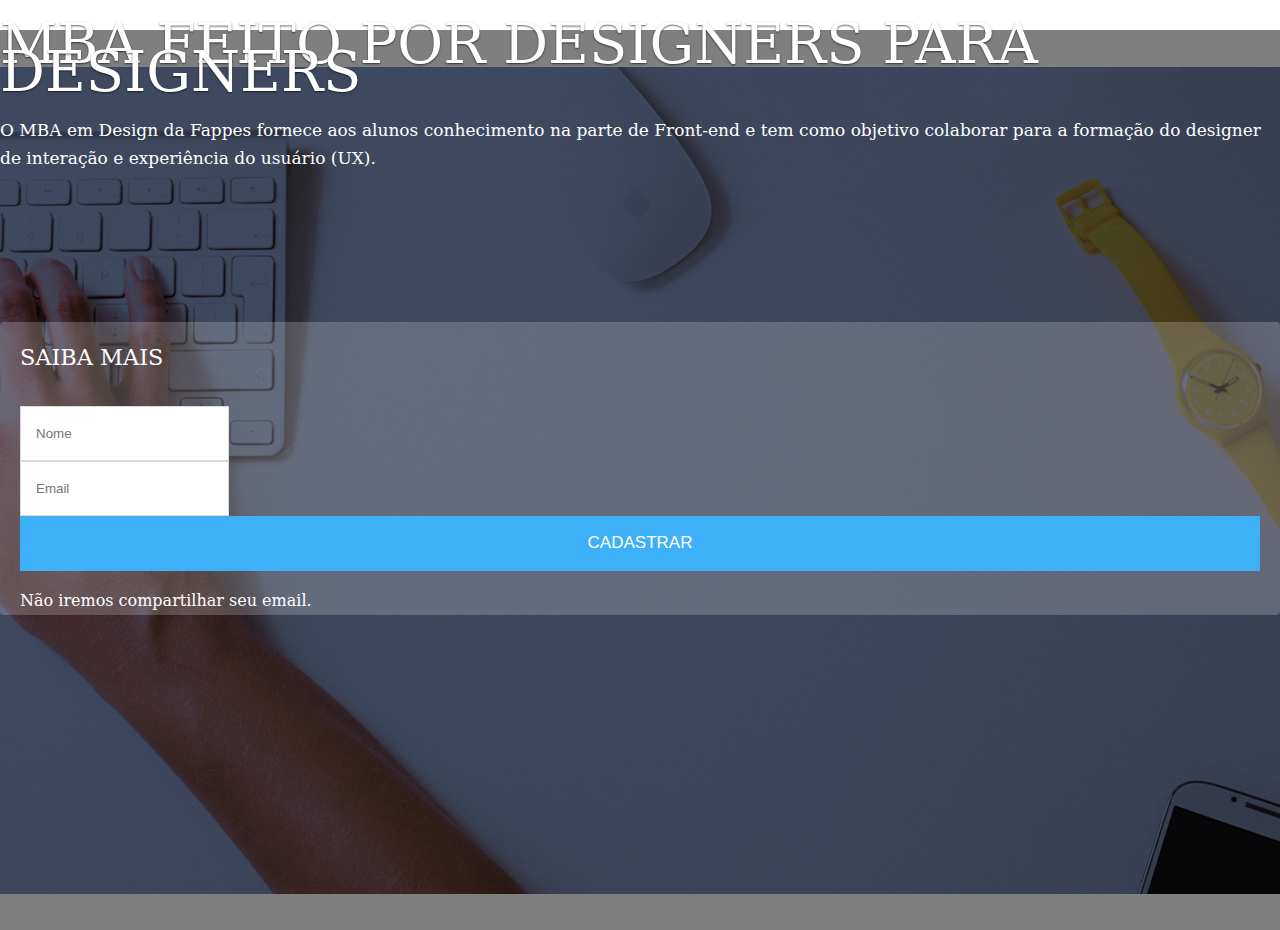
<file: index.html>
<html>
    <head>
        <meta http-equiv="Content-Type" content="text/html; charset=utf-8" />
        <title> Faça MBA </title>
        <!-- chama a folha de estilos css -->
        <link rel="stylesheet" href="https://maxcdn.bootstrapcdn.com/bootstrap/4.0.0-beta/css/bootstrap.min.css" integrity="sha384-/Y6pD6FV/Vv2HJnA6t+vslU6fwYXjCFtcEpHbNJ0lyAFsXTsjBbfaDjzALeQsN6M" crossorigin="anonymous">

        <link href="css.css" rel="stylesheet" type="text/css">
    </head>

    <body>
        <!-- <div class="inicio">
            <h1 style="font-family:Trebuchet MS;" align="center"> ======= TEXTO ====== </h1><br><br>
            <img src="boom-2.png"></a><br><br>

            <button class="btn btn primary"><a href="obrigado.html"> Registrar </a></button> <br><br>
        </div> -->
        <!-- /.parallax full screen background image -->
        <div class="fullscreen landing parallax" style="background-image:url('assets/bg.png');" data-img-width="2000" data-img-height="1333" data-diff="100">	
            <div class="overlay">
                <div class="container">
                    <div class="row">
                        <div class="col-md-7">

                            <!-- /.main title -->
                            <h1>
								MBA FEITO 
								POR DESIGNERS
								PARA DESIGNERS
                            </h1>

                            <!-- /.header paragraph -->
                            <div class="landing-text wow fadeInUp">
                                <p>O MBA em Design da Fappes fornece aos alunos conhecimento na parte de Front-end e tem como objetivo colaborar 									para a formação do designer de interação e experiência do usuário (UX).</p>
                            </div>				  


                        </div> 

                        <!-- /.signup form -->
                        <div class="col-md-5">

                            <div class="signup-header wow fadeInUp">
                                <h3 class="form-title text-center">SAIBA MAIS</h3>
                                <form class="form-header" action="../landingPage/obrigado.html" role="form" method="POST" id="#">
                                    <div class="form-group">
                                        <input class="form-control input-lg" name="MERGE1" id="name" type="text" placeholder="Nome" required>
                                    </div>
                                    <div class="form-group">
                                        <input class="form-control input-lg" name="MERGE0" id="email" type="email" placeholder="Email" required>
                                    </div>
                                    <div class="form-group last">
                                        <input type="submit" class="btn btn-warning btn-block btn-lg" value="CADASTRAR">
                                    </div>
                                    <p class="privacy text-center">Não iremos compartilhar seu email.</p>
                                </form>
                            </div>				

                        </div>
                    </div>
                </div> 
            </div>
			
		</div>
			
			
    </body>
</html>
</file>
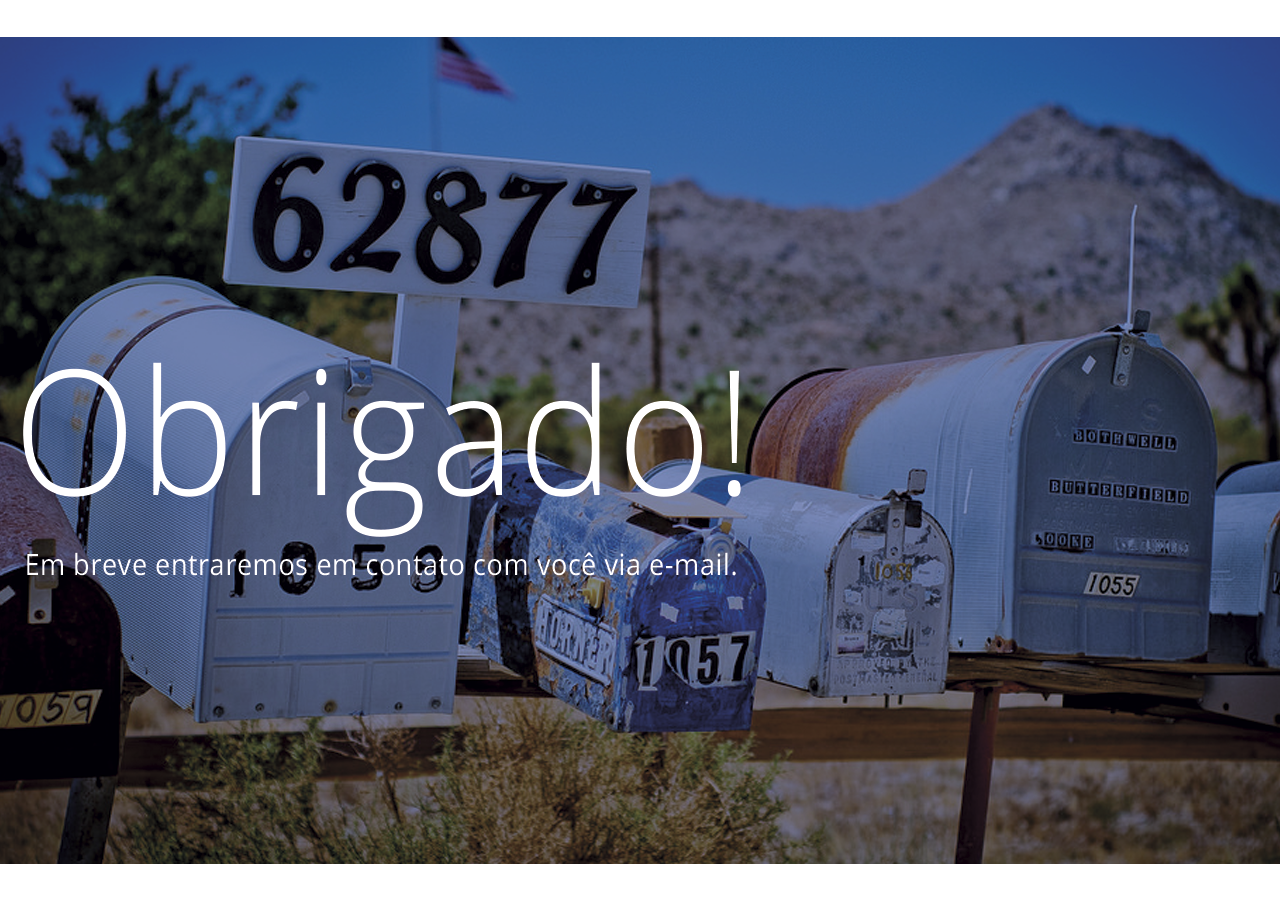
<file: obrigado.html>
<html>
    <head>
        <meta http-equiv="Content-Type" content="text/html; charset=utf-8" />
        <title> Faça MBA </title>
        <!-- chama a folha de estilos css -->
        <link href="css.css" rel="stylesheet" type="text/css">
    </head>

    <body>
        <div class="fullscreen landing parallax" style="background-image:url('mail.png');" data-img-width="2000" data-img-height="1333" data-diff="100">
            
        </div>
    </body>
</html>
</file>
<file: css.css>
@charset "utf-8";

/*body {
	display: flex;
	justify-content: center;
	align-items: center;
	font: 14px "Trebuchet MS";
	background:#ebebeb;
	text-align: center;
}
*/
body {
	height:100%;
	font-family: "Lato", "Serif";
	font-weight: 300;
	padding:0;
	margin:0;
	font-size:16px;
	line-height: 28px;
	color: #777; 
	background: #fff;
	overflow-x:hidden;
	position: relative;
}


.inicio img {
	max-width:900px;
    width: auto;
}

.button {

}

.fullscreen {
    width:100%;
    min-height:100%;
	background-repeat:no-repeat;
    background-position:50% 50%;
    background-position:50% 50%\9 !important;
}
.overlay {
    background-color: rgba(0, 0, 0, 0.5);
    position: relative;
    width: 100%;
    height: 100%;
    display: block;
}

.logo {
	margin: 100px 0 40px 0;
}
.logo img{
	width: 150px; 
	height: 37px
}

h1 {
    display: block;
    font-size: 2em;
    -webkit-margin-before: 0.67em;
    -webkit-margin-after: 0.67em;
    -webkit-margin-start: 0px;
    -webkit-margin-end: 0px;
    font-weight: bold;
}
h3 {
    font-size: 1.4em;
    line-height: 1.4em;
}

.landing h1 {
    font-size: 56px;
    font-weight: 300;
    color: #fff;
    margin: 30px 0 30px 0;
    text-shadow: 0 1px 2px rgba(0, 0, 0, .6);
}

.landing-text {
    margin-bottom: 20px;
}

.landing p, .landing h2 {
	color: #fff;
}
.landing-text {
	margin-bottom: 20px;
}
.landing-text p {
	font-size: 17px !important; 
}
.signup-header {
	margin: 150px 0 100px;
	background: rgba(255,255,255,0.2);
	border-radius: 4px;
	padding-left: 20px;
	padding-right: 20px;	
}
.signup-header h3{
	padding: 20px 0 10px;
	color: white;
	font-weight: 300;
}

.signup-header p {
	color: white;
}

.form-header input {
	position: relative;
	padding: 5px 15px;
}
.form-header .form-control {
	border-radius: 0;
	border: solid 1px #dadada;
	background-color: #fff;
	color: #333;
	height: 55px;
}
.form-header .btn {
	border-radius: 0;
	height: 55px;
	width: 100%;
	background-color: #3eb0f7;
	color: white;
	font-size: 17px !important;
	padding: 0 33px;
	border: none;
	margin: 0;
	-webkit-transition: all .8s ease;
	transition: all .8s ease;
}
.form-header .btn:hover {
	background-color: #1f96e0;
	-webkit-transition: all .8s ease;
	transition: all .8s ease;
}
</file>
